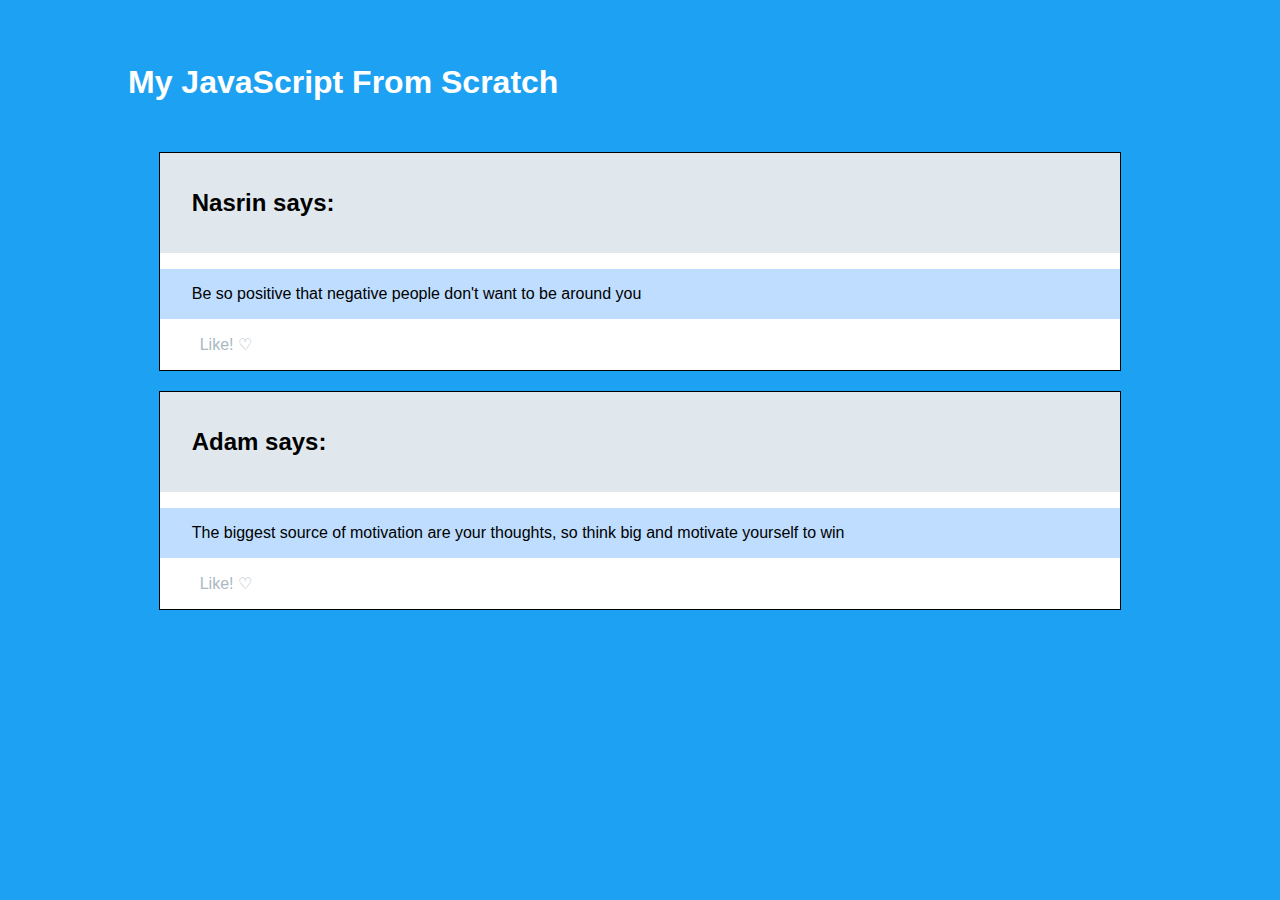
<file: index.html>
<!DOCTYPE html>
<html lang="en">
  <head>
    <meta http-equiv="content-type" content="text/html; charset=utf-8" />
    <link rel="stylesheet" href="https://stackpath.bootstrapcdn.com/bootstrap/4.1.3/css/bootstrap.min.css" integrity="sha384-MCw98/SFnGE8fJT3GXwEOngsV7Zt27NXFoaoApmYm81iuXoPkFOJwJ8ERdknLPMO" crossorigin="anonymous">
    <link rel="stylesheet" href="./index.css">

    <title>My JavaScript From Scratch</title>
  </head>
  <body>
    <header>
      <h1 id='header1'>My JavaScript From Scratch</h1>
    </header>
    <article class="media-post" id="201811189">
      <header>
        <h2> <span>Nasrin</span> says:</h2>
      </header>
      <p>Be so positive that negative people don't want to be around you</p>
      <footer>
        <ul>
          <li class="like">Like! <span class="like-glyph">&#x2661;</span></li>
        </ul>
      </footer>
    </article>
    <article class="media-post" id="201811193">
      <header>
        <h2> <span>Adam</span> says:</h2>
      </header>
      <p>The biggest source of motivation are your thoughts, so think big and motivate yourself to win</p>
      <footer>
        <ul>
          <li class="like">Like! <span class="like-glyph">&#x2661;</span></li>
        </ul>
      </footer>
    </article>
  </body>
  <!-- <script src="index.js" charset="utf-8"></script>
  <script src="async.js"></script>
  <script src="executionContext.js" ></script>
  <script src="sortingArray.js"></script>
  <script src="FoundationFunctions.js"></script>
  <script src="function.js"></script>
  <script src="linkedList.js"></script> 
  <script src="tree.js"></script>
  <script src="array.js"></script>
  <script src="stringAlgorithm.js"></script>
  <script src="stack.js"></script>
  <script src="queue.js"></script>-->
  <script src="circleQueue.js"></script>
  
</html>
</file>
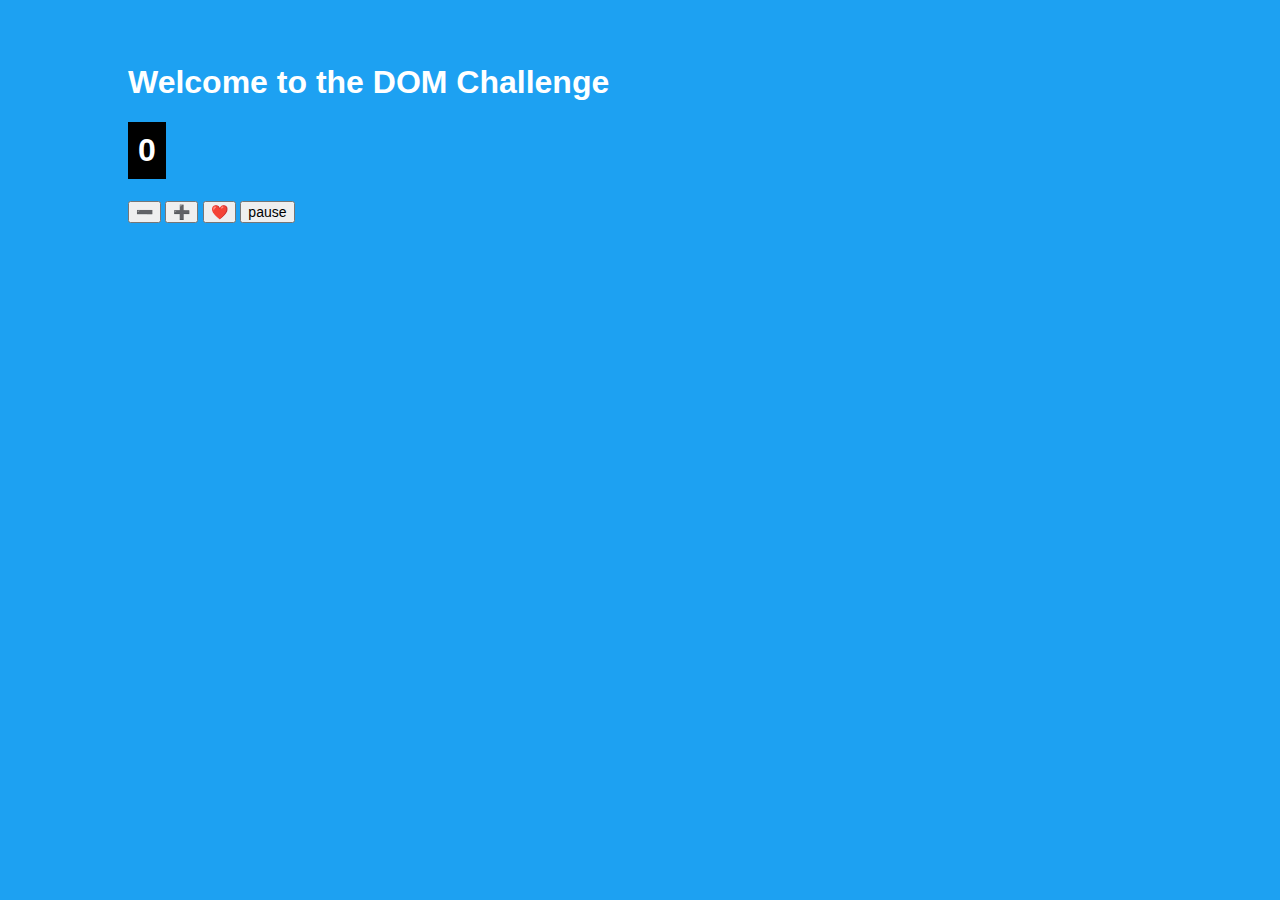
<file: domChallenge.html>
<html>
<head>
    <meta http-equiv="content-type" content="text/html; charset=utf-8" />
    <link rel="stylesheet" href="https://stackpath.bootstrapcdn.com/bootstrap/4.1.3/css/bootstrap.min.css" integrity="sha384-MCw98/SFnGE8fJT3GXwEOngsV7Zt27NXFoaoApmYm81iuXoPkFOJwJ8ERdknLPMO" crossorigin="anonymous">
    <link rel="stylesheet" href="./index.css">
  <title>Dom Challenge</title>
</head>
<body>
  <h1>
    Welcome to the DOM Challenge
  </h1>
  <h1 id='counter'>
    0
  </h1>
  <button id='minus' > ➖ </button>
  <button id='plus' > ➕ </button>
  <button id='heart' > ❤️ </button>
  <button id='pause' > pause </button>

  <ul id='likes'></ul>


  <!-- <script src="js/index.min.js"></script> -->
  <script src="domChallenge.js"></script>
</body>
</html>
</file>
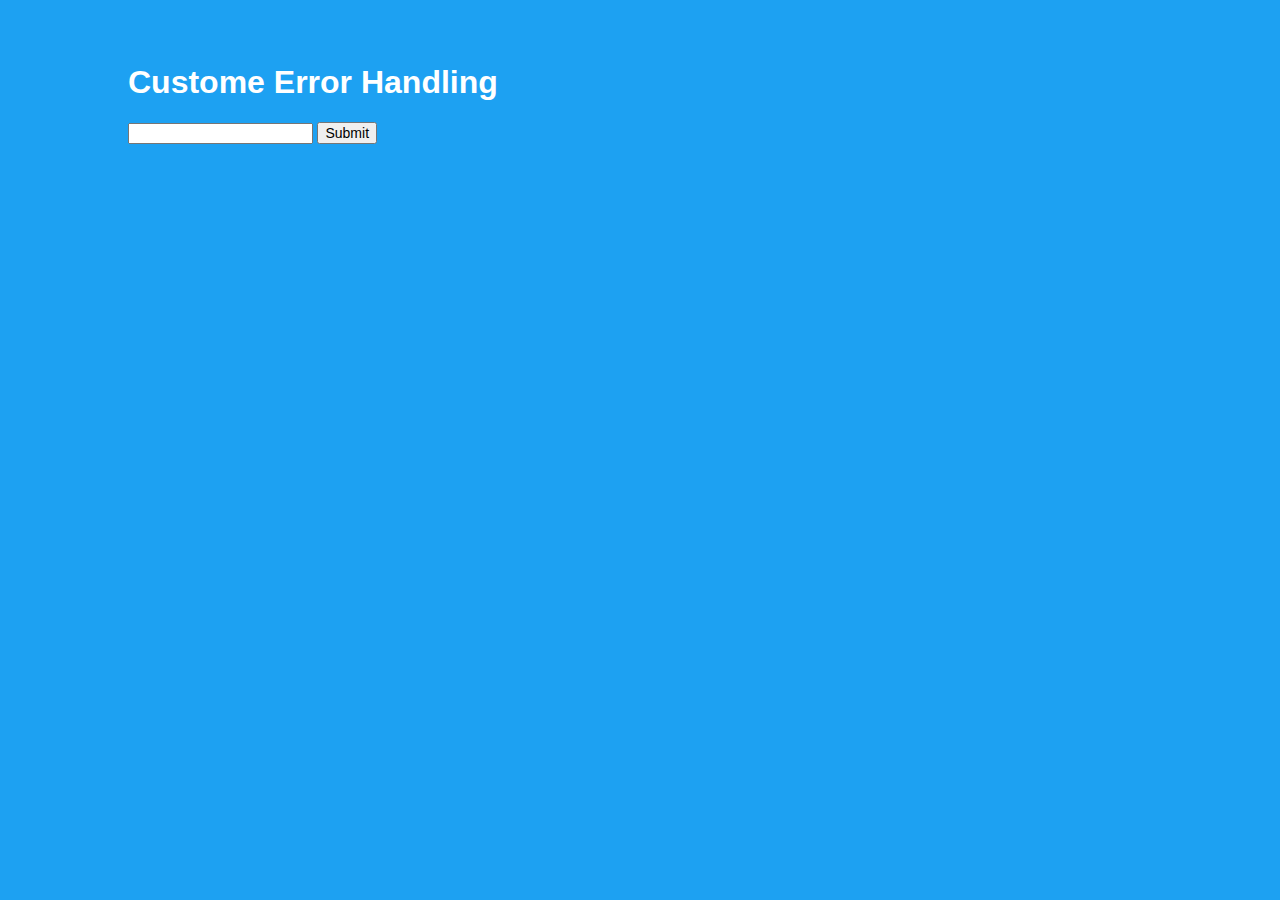
<file: errorHandling.html>
<html>
<head>
    <meta http-equiv="content-type" content="text/html; charset=utf-8" />
    <link rel="stylesheet" href="https://stackpath.bootstrapcdn.com/bootstrap/4.1.3/css/bootstrap.min.css" integrity="sha384-MCw98/SFnGE8fJT3GXwEOngsV7Zt27NXFoaoApmYm81iuXoPkFOJwJ8ERdknLPMO" crossorigin="anonymous">
    <link rel="stylesheet" href="./index.css">
  <title>Error handling</title>
</head>
<body>
  <h1>
    Custome Error Handling
  </h1>
  <div>
    <h1 id='message'>
    </h1>
    <input type="text" id="input">
    <button id='submit'> Submit </button>
  </div> 
  <script src="errorHandling.js"></script>
</body>
</html>
</file>
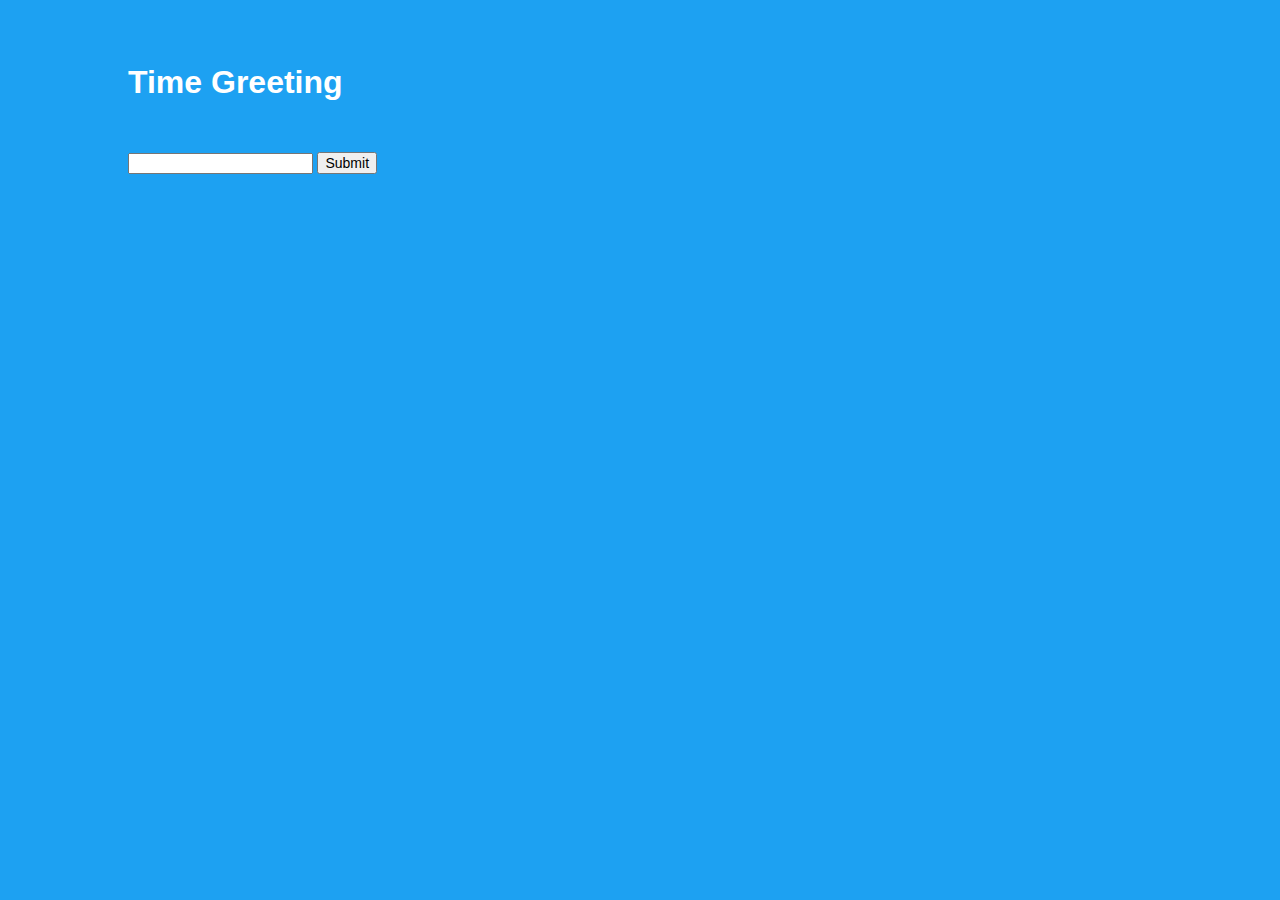
<file: greetingTime.html>
<!DOCTYPE html>
<html lang="en">
  <head>
    <meta http-equiv="content-type" content="text/html; charset=utf-8" />
    <link rel="stylesheet" href="https://stackpath.bootstrapcdn.com/bootstrap/4.1.3/css/bootstrap.min.css" integrity="sha384-MCw98/SFnGE8fJT3GXwEOngsV7Zt27NXFoaoApmYm81iuXoPkFOJwJ8ERdknLPMO" crossorigin="anonymous">
    <link rel="stylesheet" href="./index.css">

    <title>My JavaScript From Scratch</title>
  </head>
  <body>
    <header>
      <h1 id='header1'>Time Greeting</h1>
    </header>
    <input type="text" id="time" />
    <button onclick="greetingTime()">Submit</button><br><br>
    <h2 id="greeting"></h2>
  </body>
  <script src="greetingTime.js" charset="utf-8"></script>
</html>
</file>
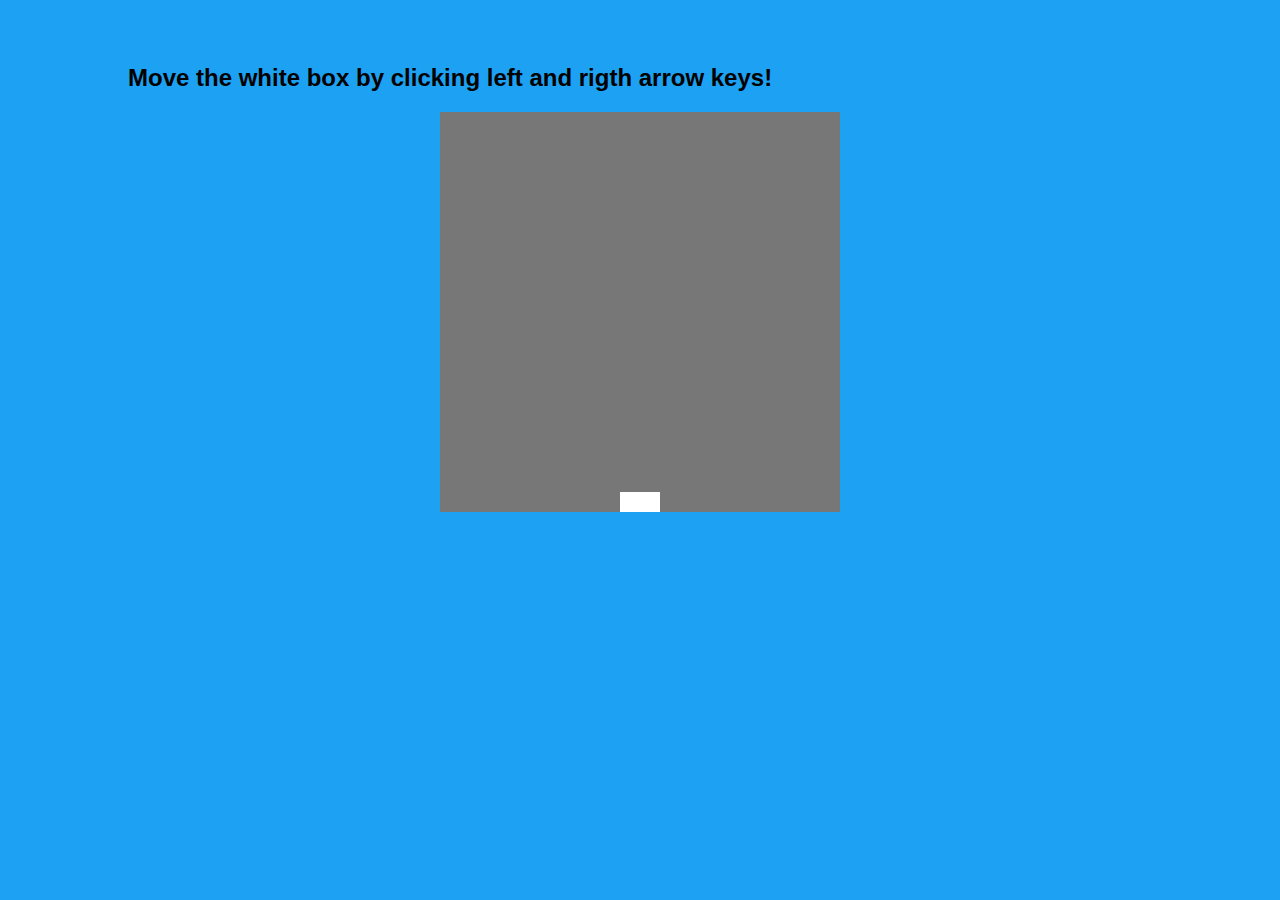
<file: moveByArrowKeyDown.html>
<!DOCTYPE html>
<html lang="en">
<head>
    <meta http-equiv="content-type" content="text/html; charset=utf-8" />
    <link rel="stylesheet" href="https://stackpath.bootstrapcdn.com/bootstrap/4.1.3/css/bootstrap.min.css" integrity="sha384-MCw98/SFnGE8fJT3GXwEOngsV7Zt27NXFoaoApmYm81iuXoPkFOJwJ8ERdknLPMO" crossorigin="anonymous">
    <link rel="stylesheet" href="./moveByArrowKeyDown.css">
    <link rel="stylesheet" href="./index.css">

    <title>Dodger Rock!</title>
</head>
<body>
    <h2>Move the white box by clicking left and rigth arrow keys!</h2>
  <div id="game">
    <div id="dodger" style="bottom: 0px; left: 180px;"></div>
  </div>
  <script type="text/javascript" src="moveByArrowKeyDown.js"></script>
</body>
</html>
</file>
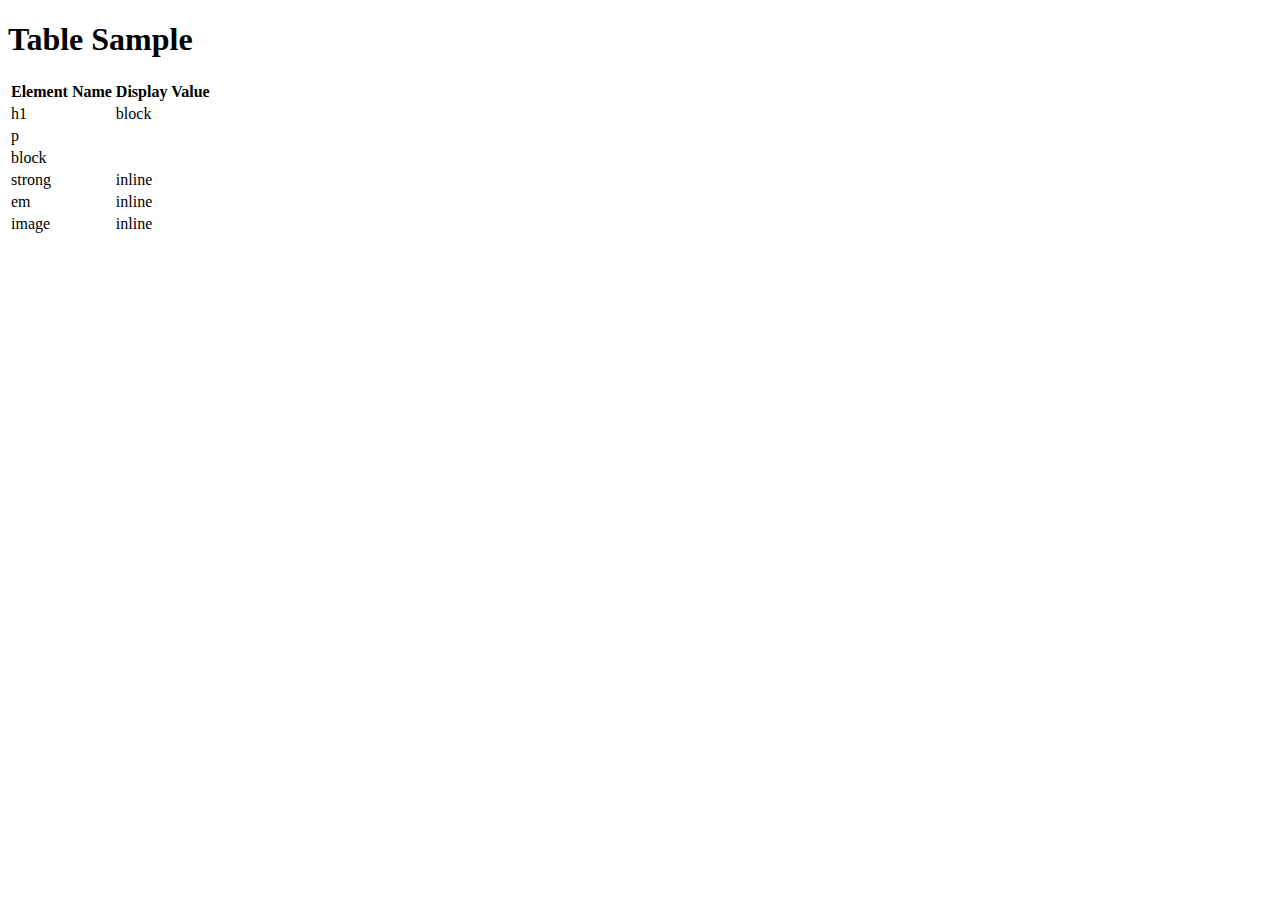
<file: table.html>
<!DOCTYPE html>
<html lang="en">
<head>
  <meta charset="UTF-8">
  <meta name="viewport" content="width=device-width, initial-scale=1.0">
  <meta http-equiv="X-UA-Compatible" content="ie=edge">
  <title>Introduction to the DOM Lab</title>
</head>
<body>
  <!--All our work for this lesson will go here-->
</body>
</html> 

<!DOCTYPE html>
<html lang="en">
    <head>
        <meta charset="UTF-8">
        <meta name="viewport" content="width=device-width, initial-scale=1.0">
        <meta http-equiv="X-UA-Compatible" content="ie=edge">
    </head>
    <body>
        <h1>Table Sample</h1>
        <table>
            <thead>
                <tr>
                    <th>Element Name</th>
                    <th>Display Value</th>
                </tr>
            </thead>
            <tbody>
                <tr>
                    <td>h1</td>
                    <td>block</td>
                </tr>
                <tr>
                    <td>p</td>
                    <td></td>
                </tr>
                <tr>
                    <td>block</td>
                    <td></td>
                </tr>
                <tr>
                    <td>strong</td>
                    <td>inline</td>
                </tr>
                <tr>
                    <td>em</td>
                    <td>inline</td>
                </tr>
                <tr>
                    <td>image</td>
                    <td>inline</td>
                </tr>
            </tbody>
        </table>
    </body>
</html>
</file>
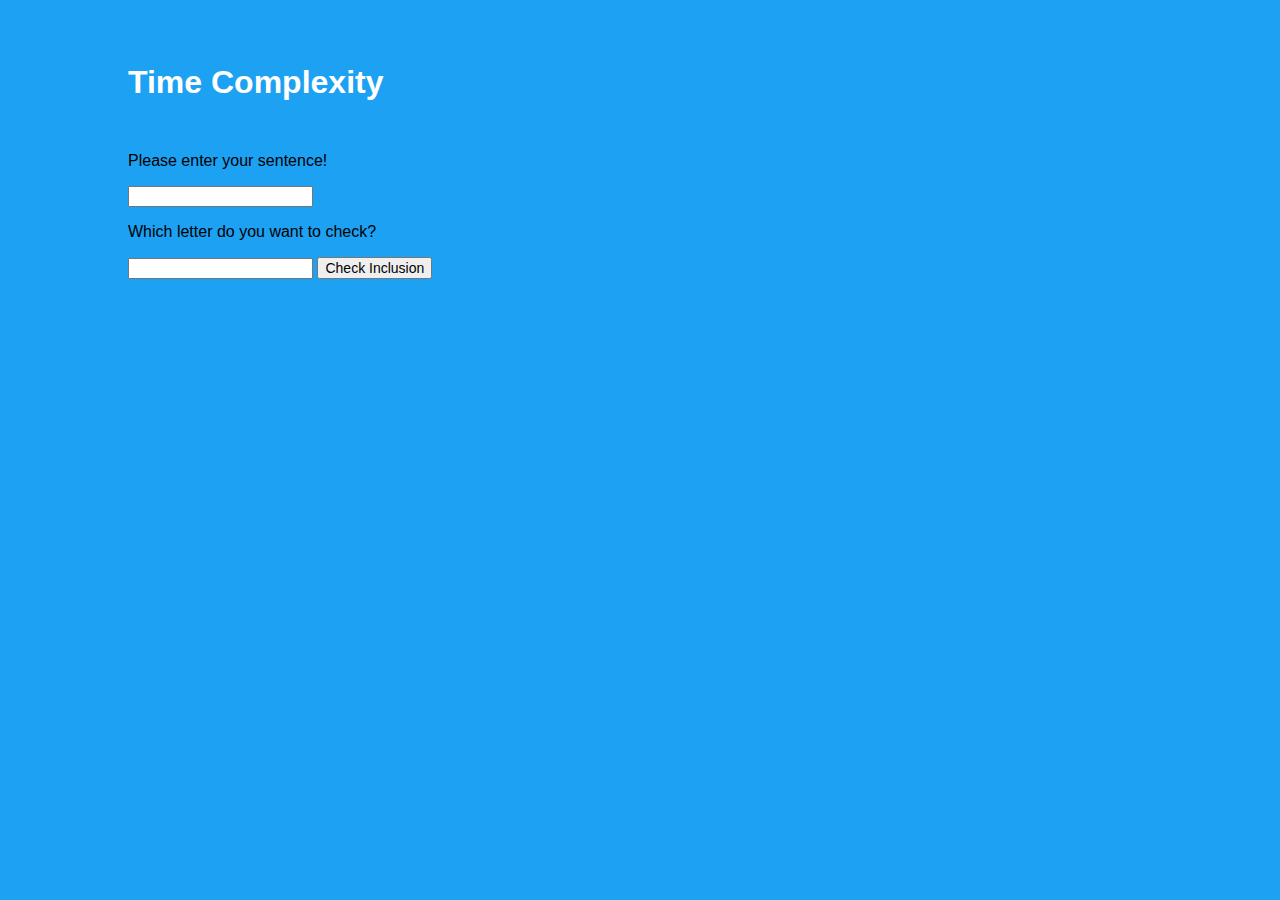
<file: timeComplexity.html>
<!DOCTYPE html>
<html lang="en">
  <head>
    <meta http-equiv="content-type" content="text/html; charset=utf-8" />
    <link rel="stylesheet" href="https://stackpath.bootstrapcdn.com/bootstrap/4.1.3/css/bootstrap.min.css" integrity="sha384-MCw98/SFnGE8fJT3GXwEOngsV7Zt27NXFoaoApmYm81iuXoPkFOJwJ8ERdknLPMO" crossorigin="anonymous">
    <link rel="stylesheet" href="./index.css">

    <title>My JavaScript From Scratch</title>
  </head>
  <body>
    <header>
      <h1 id='header1'>Time Complexity</h1>
    </header>
    <div>
        <p>Please enter your sentence!</p>
        <input type="text" id="sentence" />
        <p>Which letter do you want to check?</p>
        <input type="text" id="letter" />
        <button onclick="checkInclusion()">Check Inclusion</button><br><br>
        <h2 id="message"></h2>
    </div>
  </body>
  <script src="timeComplexity.js" charset="utf-8"></script>
</html>
</file>
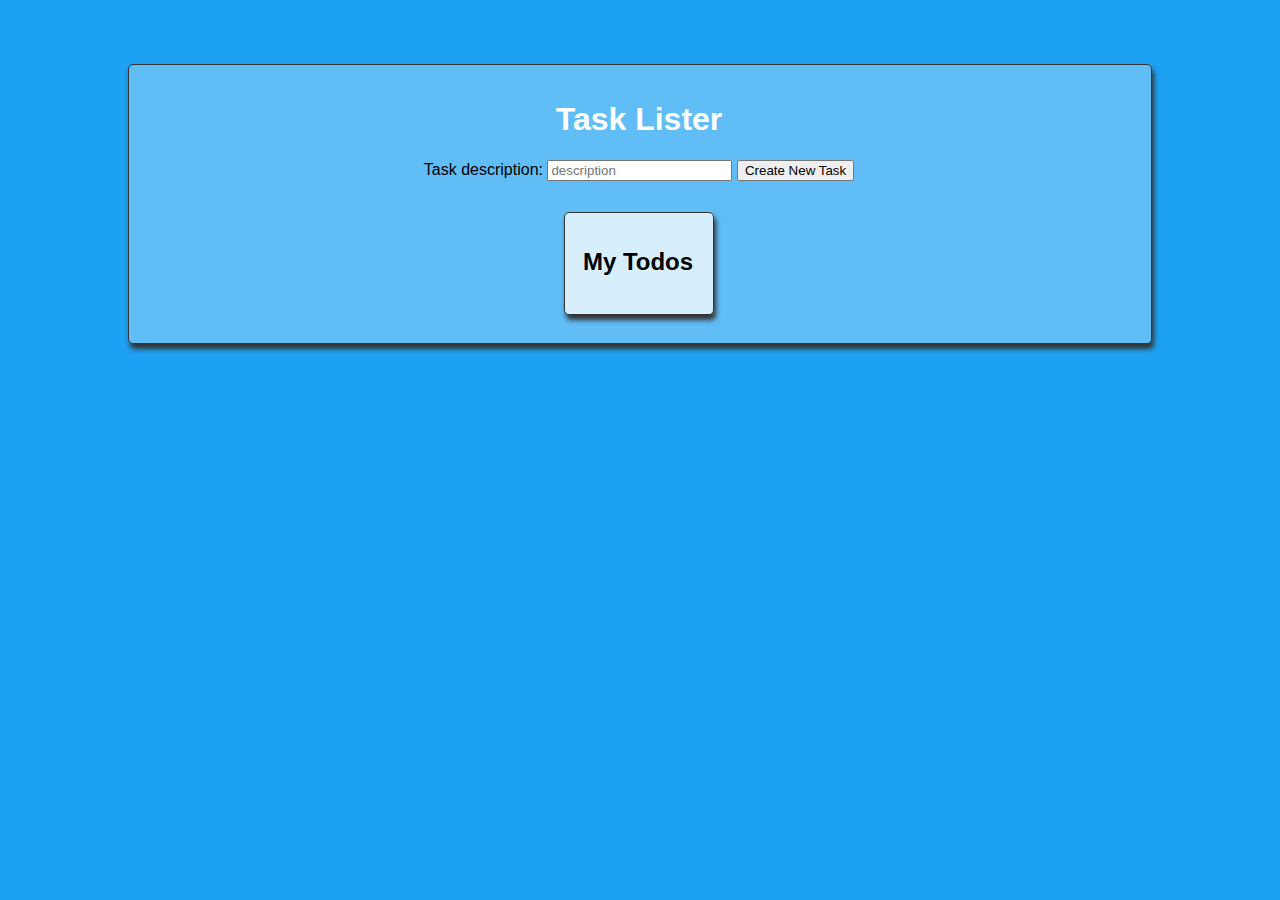
<file: todo.html>
<!DOCTYPE HTML>
<html lang="en">
<head>
    <meta http-equiv="content-type" content="text/html; charset=utf-8" />
    <link rel="stylesheet" href="https://stackpath.bootstrapcdn.com/bootstrap/4.1.3/css/bootstrap.min.css" integrity="sha384-MCw98/SFnGE8fJT3GXwEOngsV7Zt27NXFoaoApmYm81iuXoPkFOJwJ8ERdknLPMO" crossorigin="anonymous">
    <link rel="stylesheet" href="./index.css">

    <title>Task Lister</title>
</head>
<body>
  <div id="main-content-todo">
    <h1>Task Lister</h1>

    <form id="create-task-form" action="#" method="post">
      <label for="new-task-description">Task description:</label>
      <input type="text" id="new-task-description" name="new-task-description" placeholder="description">
      <input type="submit" value="Create New Task">
    </form>
    <div id="message-holder">
        <h4 id="message"></h4>
    </div>
    <div id="list">
      <h2>My Todos</h2>
      <ul id="tasks">
      </ul>
    </div>

    <script src="./todo.js"></script>
  </div>

</body>
</html>
</file>
<file: index.css>
html {
  height: 100%;
  width: 100%;
  font-family: "Titillium Web", sans-serif;
}
body {
    margin: 5% 10%;
    background-color: rgb(29,161,242);
  }
  
  body h1 {
    color: #FFF;
  }
  
  body > header {
    margin-bottom: 5%;
  }
  
  article.media-post {
    border: solid 1px #000;
    margin: 2% 3%;
    background-color: #fff;
  }
  
  article.media-post > p {
    background-color: rgba(0,123,255,0.25);
    padding: 1em 2em;
  }
  
  article.media-post > header {
    padding: 1em 2em;
    background-color: rgb(225,232,237);
  }
  
  article.media-post > footer {
    color: rgb(170,184,194);
  }
  
  article.media-post > footer ul {
    list-style-type: none;
  }
  #message {
    color: red;
    font-size: medium;
  }
  button {
    font-size: 14px;
  }
  
  #main-content-todo {
    position: relative;
    display: flex;
    justify-content: center;
    align-items: center;
    flex-direction: column;
    border: 1px solid #333;
    background: rgba(255, 255, 255, 0.3);
    padding: 15px 20px 18px 18px;
    border-radius: 5px;
    box-shadow: 2px 5px 5px #333;
  }
  
  #list {
    margin: 10px;
    border: 1px solid #333;
    background: rgba(255, 255, 255, 0.75);
    padding: 15px 20px 18px 18px;
    border-radius: 5px;
    box-shadow: 2px 5px 5px #333;
  }
  #counter {
    background-color: black;
    color: white;
    display: table;
    padding: 10px;
  }
</file>
<file: moveByArrowKeyDown.css>
#dodger {
    background-color: white;
    height: 20px;
    position: absolute;
    width: 40px;
  }
  
  #game {
    background-color: #777;
    height: 400px;
    margin: 0 auto;
    overflow: hidden;
    position: relative;
    text-align: center;
    width: 400px;
  }
</file>
